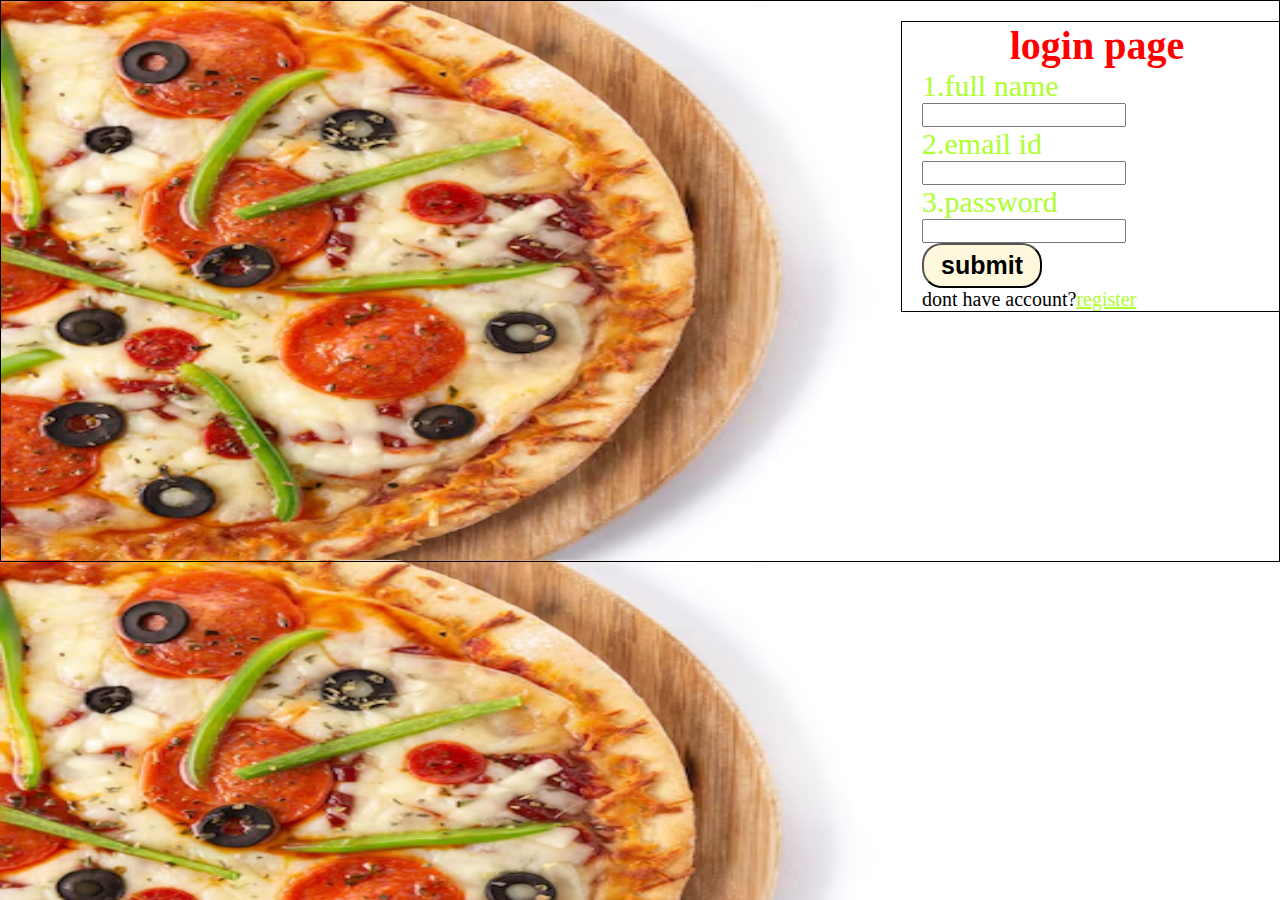
<file: login.html>
<!DOCTYPE html>
<html lang="en">
<head>
    <meta charset="UTF-8">
    <meta name="viewport" content="width=device-width, initial-scale=1.0">
    <title>login page</title>
    <link rel="stylesheet" href="register.css">
    <link rel="stylesheet" href="login.css">
</head>
<body>
<form action="">
<h1>login page</h1>
<label for=""> 1.full name</label><br>
<input type="text"><br>
<label for="">2.email id</label><br>
<input type="email"><br>
<label for="">3.password</label><br>
<input type="password"><br>
<button>submit</button>
<p>dont have account?<a href="register.html">register</a></p>

</form>    
</body>
</html>
</file>
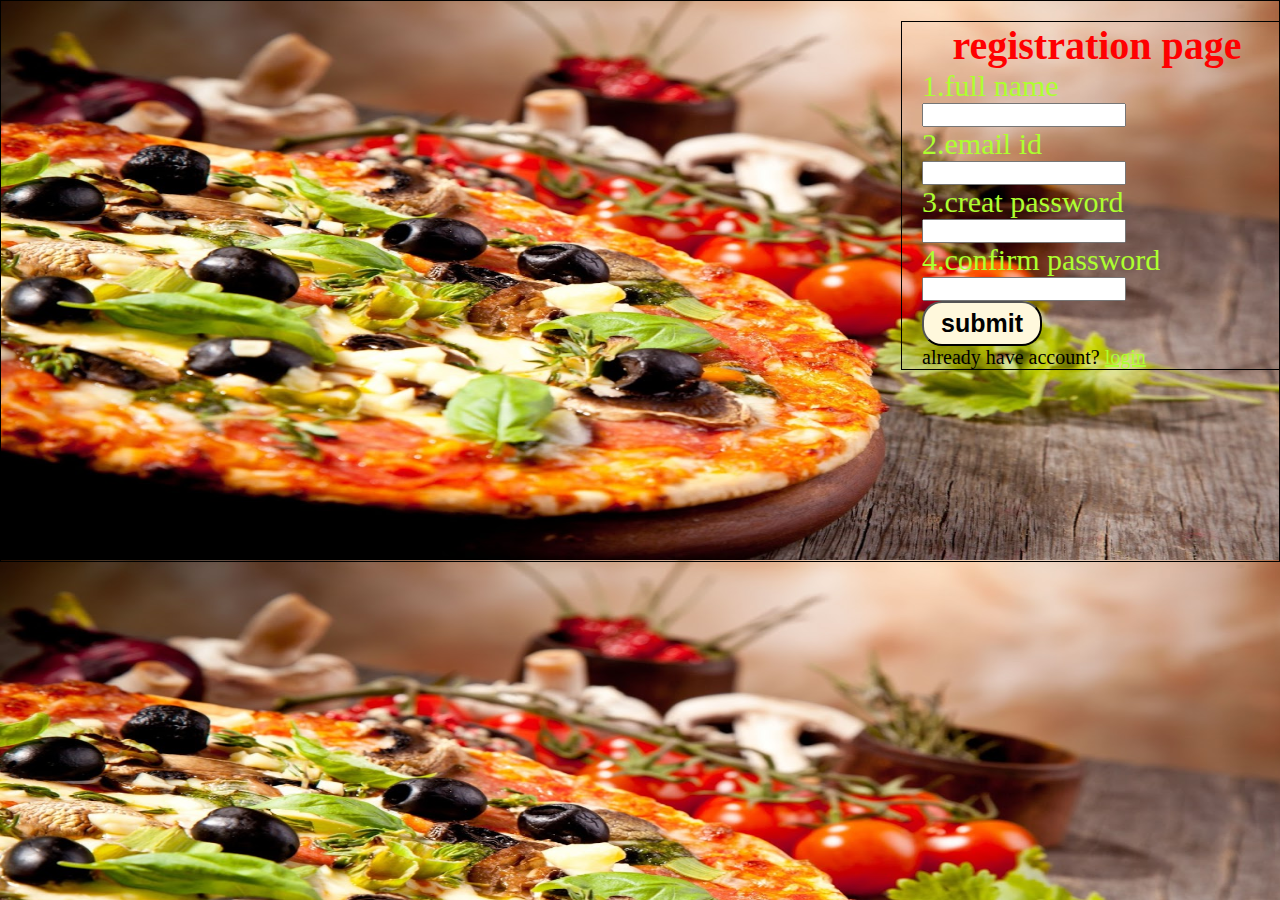
<file: register.html>
<!DOCTYPE html>
<html lang="en">
<head>
    <meta charset="UTF-8">
    <meta name="viewport" content="width=device-width, initial-scale=1.0">
    <title>registration page</title>
    <link rel="stylesheet" href="register.css">
</head>
<body>
<form action="">
    <h1>registration page</h1>
    <label for="">1.full name</label><br>
    <input type="text"><br>
    <label for="">2.email id</label><br>
    <input type="email"><br>
    <label for="">3.creat password</label><br>
    <input type="password"><br>
    <label for="">4.confirm password</label><br>
    <input type="password"><br>
    <button>submit</button>
    <p>already have account? <a href="login.html">login</a></p>
</form>    
</body>
</html>
</file>
<file: register.css>
*{
    margin: 0px;
    padding: 0px;
}
body{
    border: solid 1px;
    height: 560px;
    background-image:url(p1.jfif);
    background-repeat:non-repeat;
    background-size:1500px 560px;
}
form{
    border: solid 1px; 
    margin-left:900px;
    width:350px;
    margin-top: 20px;
    padding-left: 20px;
    padding-right: 100px;
}
label{
    color: greenyellow;
    font-size: 30px;
}
h1{
    color: red;
    font-size: 40px;
    text-align:center;
}
input{
    height: 20px;
    width: 200px;
}
button{
    height: 45px;
    width: 120px;
    background-color: cornsilk;
    color: black;
    font-size: 25px;
    font-weight: bold;
    border-radius: 20px;
}
p{
color: black;
font-size:20px;
}
p a{
    color: greenyellow;
    font-size: 20px;
}
</file>
<file: login.css>
body{
    background-image: url(p2.avif);
}
</file>
